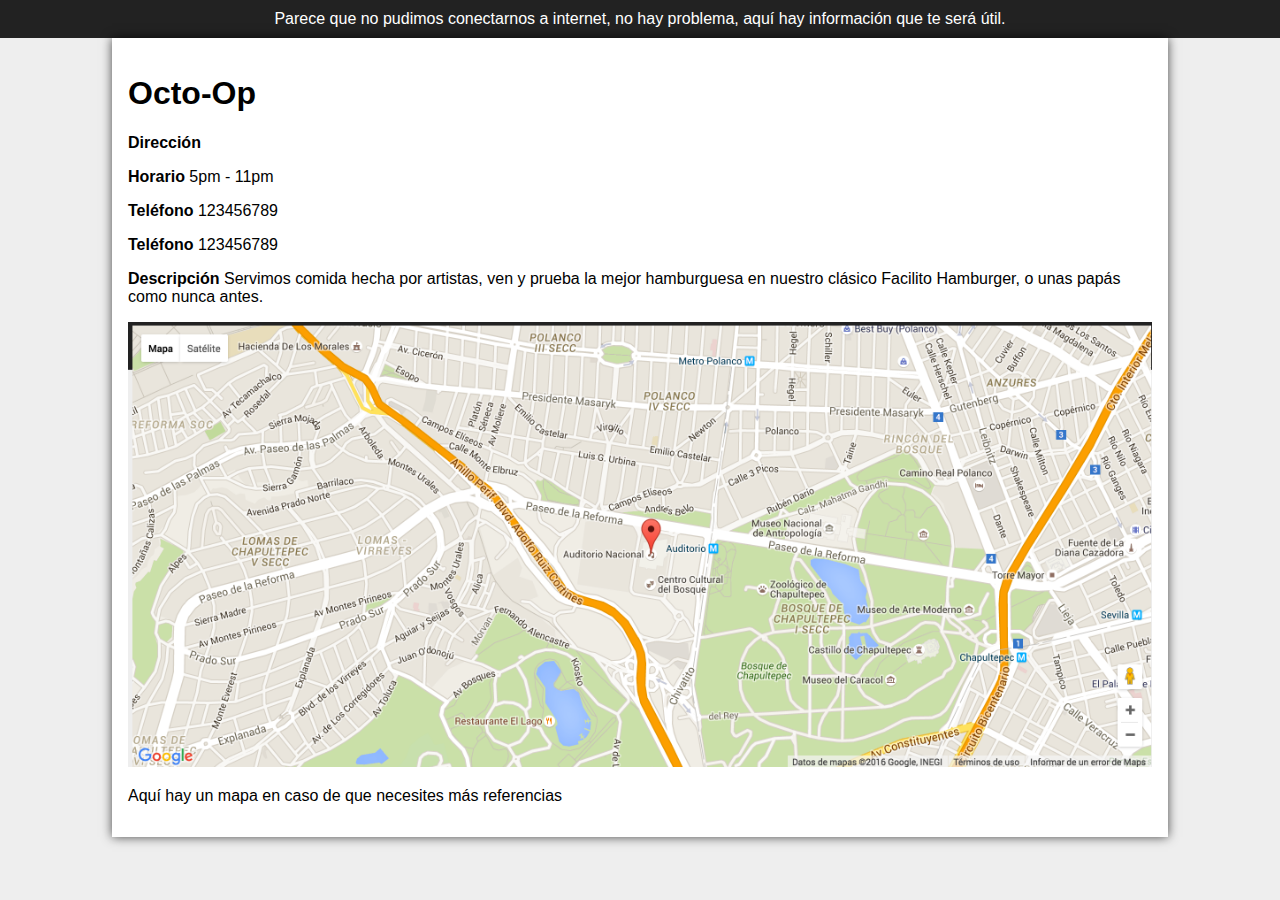
<file: offline/view.html>
<!DOCTYPE html>
<html class="no-js" lang="">
<head>
<meta charset="utf-8">
<meta content="ie=edge" http-equiv="x-ua-compatible">
<title>Las soluciones mas optimas de software</title>
<meta content="Come rico y barato en el mejor rastaurante de la ciudad, servicio de primera. Los mejores tacos de la ciudad." name="description">
<link href="/offline/style.css" rel="stylesheet" type="text/css">
</head>
<body>
<p id="message">Parece que no pudimos conectarnos a internet, no hay problema, aquí hay información que te será útil.</p>
<div class="container">
<h1>Octo-Op</h1>
<p>
<strong>Dirección</strong>
</p>
<p>
<strong>Horario</strong>
5pm - 11pm
</p>
<p>
<strong>Teléfono</strong>
123456789
</p>
<p>
<strong>Teléfono</strong>
123456789
</p>
<p>
<strong>Descripción</strong>
Servimos comida hecha por artistas, ven y prueba la mejor hamburguesa en nuestro clásico Facilito Hamburger, o unas papás como nunca antes.
</p>
<div id="map">
<img src="/offline/map.png">
<p>Aquí hay un mapa en caso de que necesites más referencias</p>
</div>
</div>
</body>
</html>
</file>
<file: offline/style.css>
html,body{
	margin:0px;
	padding: 0px;
	font-family: Helvetica-Neue, Arial, Roboto, sans-serif;
	background-color: #eee;
}
#message{
	padding:10px 15px;
	background-color: #222;
	color:white;
	text-align:center;
	margin:0px;
}
.container{
	background-color: #fff;
	box-shadow: 0px 0px 10px rgba(0,0,0,0.7);
	padding:1em;
	margin:0 auto;
}
#map img{
	max-width: 100%;
}
@media only screen and (min-width: 960px) {
	.container{
		width:80%;
	}	
}
</file>
